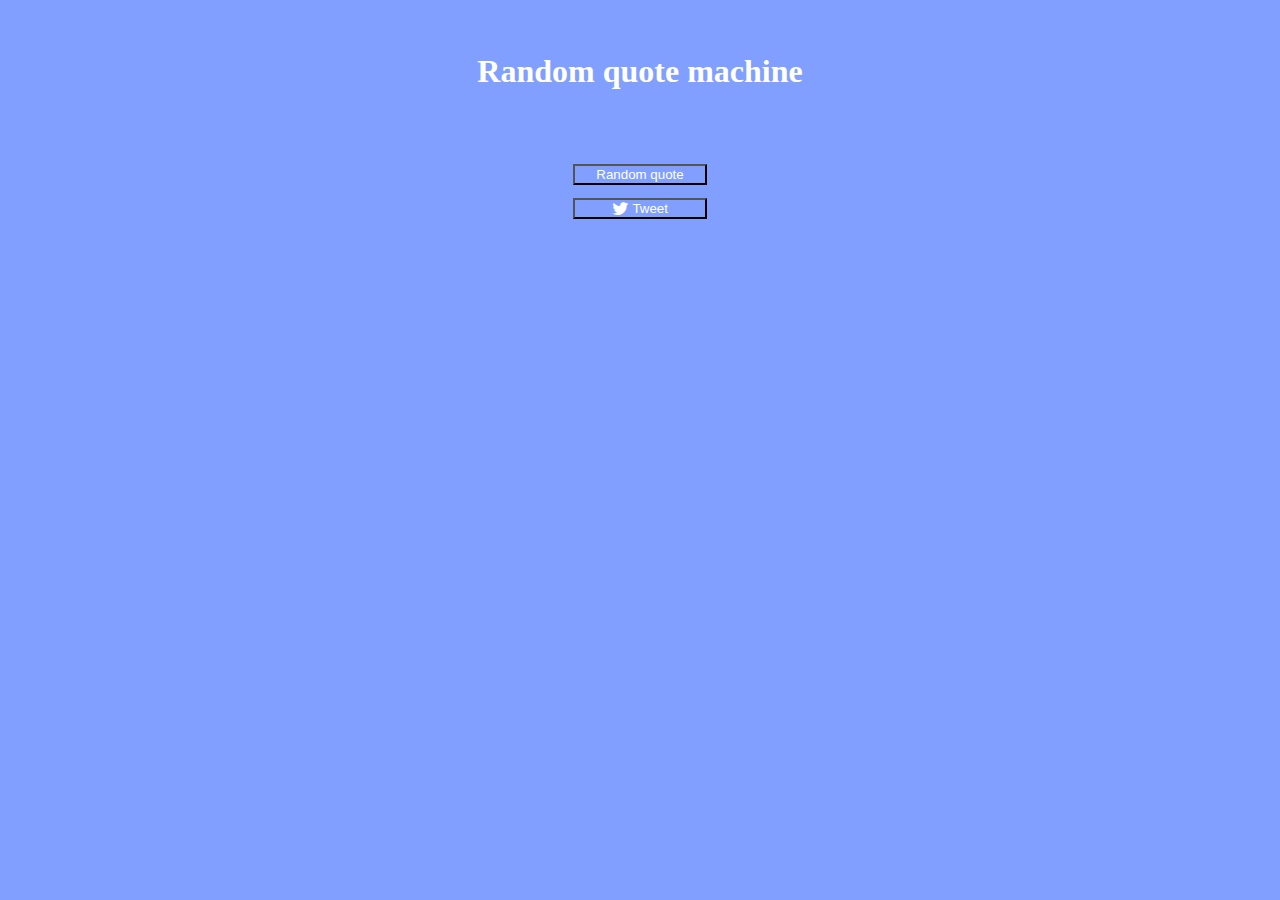
<file: ajax-zad-2/index.html>
<!DOCTYPE html>
<html>
	<head>
		<title>Quote machine</title>
		<meta charset="utf-8">
		<meta name="viewport" content="width=device-width, initial-scale=1.0">
		<link rel="stylesheet" href="https://maxcdn.bootstrapcdn.com/bootstrap/3.3.6/css/bootstrap.min.css" integrity="sha384-1q8mTJOASx8j1Au+a5WDVnPi2lkFfwwEAa8hDDdjZlpLegxhjVME1fgjWPGmkzs7" crossorigin="anonymous">
		<link rel="stylesheet" type="text/css" href="https://maxcdn.bootstrapcdn.com/font-awesome/4.5.0/css/font-awesome.min.css">
		<link rel="stylesheet" type="text/css" href="css/style.css">
		<script src="https://ajax.googleapis.com/ajax/libs/jquery/3.2.1/jquery.min.js"></script>
	</head>
	<body>
		<main>
			<header>
				<h1>Random quote machine</h1>
			</header>
			<div class="box">
				<h2 class="quote"></h2>
				<h3 class="author"></h3>
			</div>
			<div class="button-box">
				<button class="trigger btn btn-default"> Random quote </button>
				<a href="#" target="_blank" class="tweet"><button class="btn btn-default"><i class="fa fa-lg fa-twitter"></i> Tweet</button></a>
			</div>
		</main>
		<script type="text/javascript" src="js/script.js"></script>
	</body>
</html>
</file>
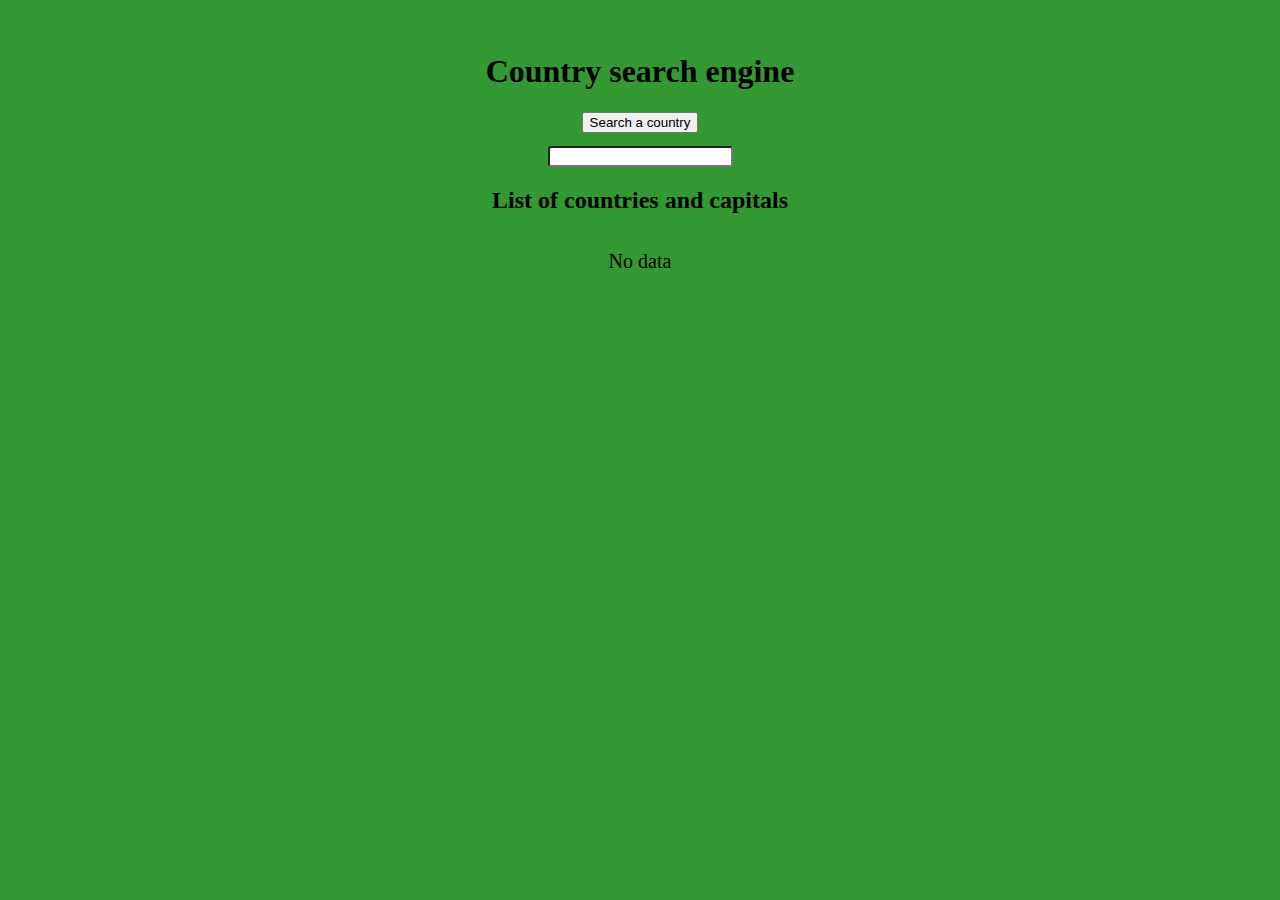
<file: ajax-zad-3/index.html>
<!DOCTYPE html>
<html>
	<head>
		<title>Country searcher</title>
		<meta charset="utf-8">
		<meta name="viewport" content="width=device-width, initial-scale=1.0">
		<link rel="stylesheet" href="https://maxcdn.bootstrapcdn.com/bootstrap/3.3.6/css/bootstrap.min.css" integrity="sha384-1q8mTJOASx8j1Au+a5WDVnPi2lkFfwwEAa8hDDdjZlpLegxhjVME1fgjWPGmkzs7" crossorigin="anonymous">
		<link rel="stylesheet" type="text/css" href="css/style.css">
		<script src="https://ajax.googleapis.com/ajax/libs/jquery/3.2.1/jquery.min.js"></script>
	</head>
	<body>
		<div class="search-box">
			<h1>Country search engine</h1>
			<button id="search" class="btn btn-info">Search a country</button>
			<input id="country-name" type="text" />
			<h2>List of countries and capitals</h2>
			<ul id="countries">
	  			<li>No data</li>
			</ul>
		</div>
		<script type="text/javascript" src="js/script.js"></script>
	</body>
</html>
</file>
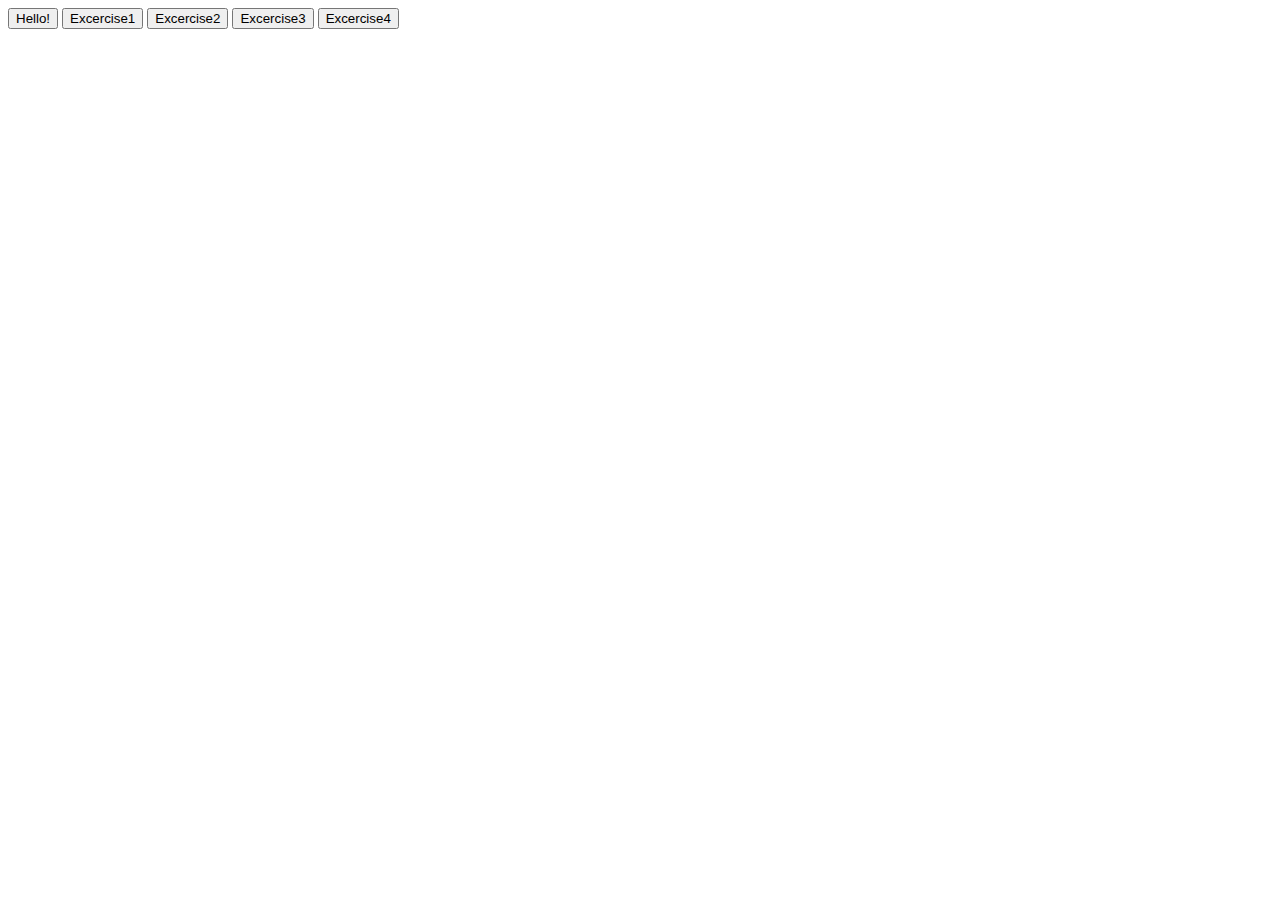
<file: DOM/index.html>
<!DOCTYPE html>
<html lang="en">
  <head>
    <meta charset='UTF-8'>
    <title>DOM</title>
  </head>
  <body>
    <button class="button">Hello!</button>
    <button class="button">Excercise1</button>
    <button class="button">Excercise2</button>
    <button class="button">Excercise3</button>
    <button class="button">Excercise4</button>
    <script type="text/javascript" src="js/script.js"></script>
  </body>
</html>
</file>
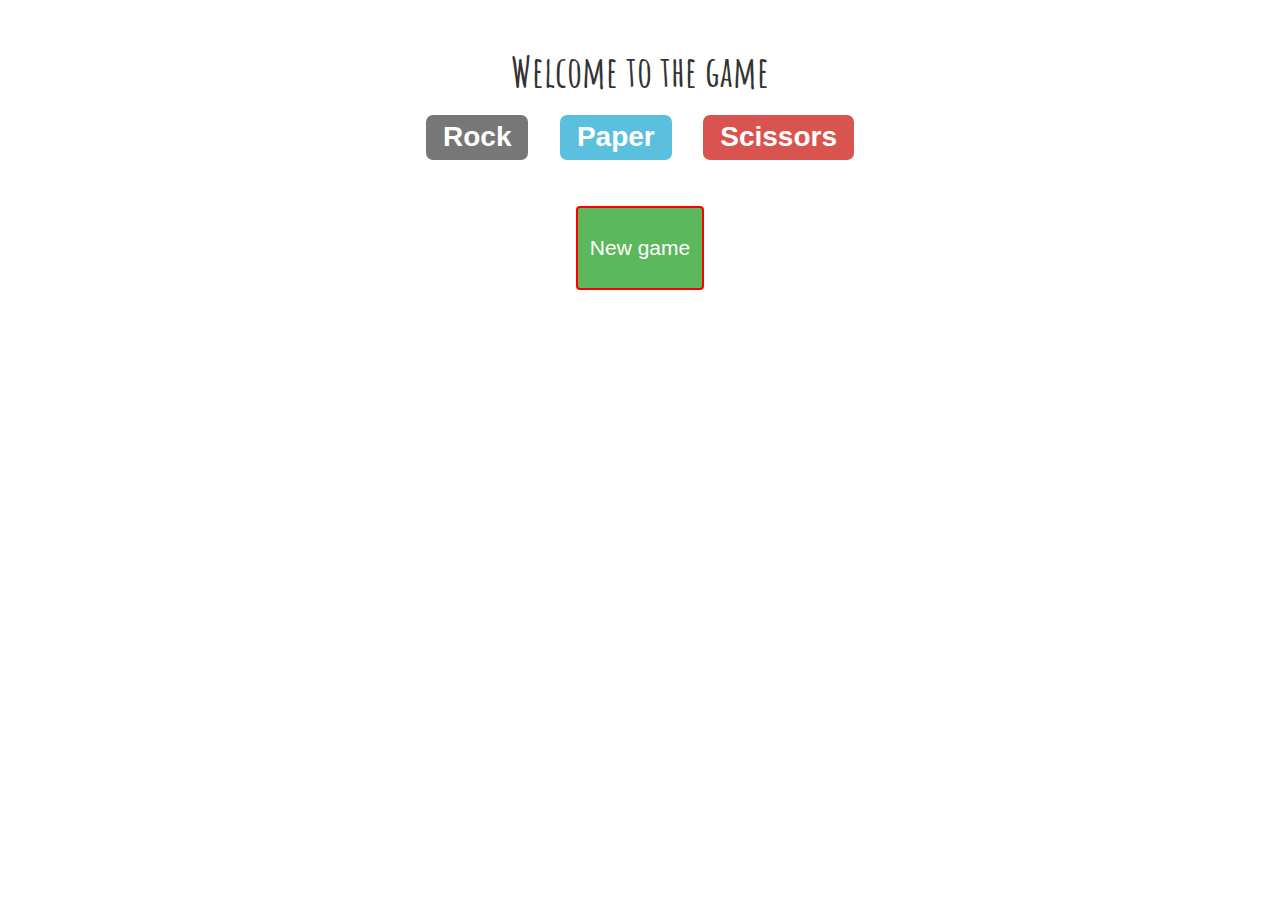
<file: Game/index.html>
<!DOCTYPE html>
<html lang="en">
	<head>
      <meta charset="UTF-8"/>
	    <link href="https://maxcdn.bootstrapcdn.com/bootstrap/3.3.6/css/bootstrap.min.css" rel="stylesheet" />
    	<link href="https://cdnjs.cloudflare.com/ajax/libs/font-awesome/4.6.3/css/font-awesome.min.css" rel="stylesheet" />
        <link href="https://fonts.googleapis.com/css?family=Amatic+SC:400,700" rel="stylesheet"/>
    	<link rel="stylesheet" type="text/css" href="css/style.css"/>
        <script src="https://ajax.googleapis.com/ajax/libs/jquery/3.2.1/jquery.min.js"></script>
        <script src="https://maxcdn.bootstrapcdn.com/bootstrap/3.3.7/js/bootstrap.min.js"></script>
	</head>
	<body>
        <div class="background">
            <div class="container">
                <h3 class="text-center">Welcome to the game</h3>
                <div class="text-center game-title">
        	        <span class="label label-default" data-toggle="tooltip" data-placement="auto left" title="<img src='https://images.pexels.com/photos/162477/coal-miners-minerals-extraction-162477.jpeg?w=940&h=650&auto=compress&cs=tinysrgb' width='160px'/>">Rock</span>
       	            <span class="label label-info" data-toggle="tooltip" data-placement="left" title="<img src='https://images.pexels.com/photos/479453/pexels-photo-479453.jpeg?w=940&h=650&auto=compress&cs=tinysrgb'/>">Paper</span>
        	        <span class="label label-danger" data-toggle="tooltip" title="<img src='https://images.pexels.com/photos/271402/pexels-photo-271402.jpeg?w=940&h=650&auto=compress&cs=tinysrgb' width='160px'/>">Scissors</span>
      		    </div>
    	    </div>

    		<div id="js-newGameElement" class="container">
     			<div class="row text-center">
        			<button  id="js-newGameButton" class="btn btn-success">New game</button>
      			</div>
    		</div>

    		<div id="js-playerPickElement" class="container">
      			<div class="row text-center">
        			<button id="js-playerPick_rock" class="btn">
          				<span class="badge">
            				<i class="fa fa-hand-rock-o" aria-hidden="true"></i>
          				</span>
          				Rock
        			</button>
        			<button id="js-playerPick_paper" class="btn">
          				<span class="badge">
          					<i class="fa fa-hand-paper-o" aria-hidden="true"></i>
          				</span>
         			 	Paper
        			</button>
        			<button id="js-playerPick_scissors" class="btn">
          				<span class="badge">
          					<i class="fa fa-hand-scissors-o" aria-hidden="true"></i>
          				</span>
         			 	Scissors
        			</button>
      			</div>
    		</div>

    		<div id="js-resultsTableElement" class="container">
      			<div class="row">
       				<div class="col-xs-5 text-right">
          				<span id="js-playerPoints" class="badge">0</span>
         				<span id="js-playerName">Player Name</span>
        			</div>
        			<div class="col-xs-2 text-center">VS.</div>
        			<div class="col-xs-5 text-left">
          				<span id="js-computerPoints" class="badge">0</span>
          				Computer
        			</div>
      			</div>
      			<div class="row">
        			<div class="col-xs-5 text-right">
          				<span id="js-playerPick">Player selection</span>
        			</div>
        			<div class="col-xs-2"></div>
        			<div class="col-xs-5 text-left">
          				<span id="js-computerPick">Computer selection</span>
        			</div>
      			</div>
      			<div class="row">
        			<div class="col-xs-5 text-right">
          				<span id="js-playerResult">Player Score</span>
        			</div>
        			<div class="col-xs-2"></div>
        			<div class="col-xs-5 text-left">
          				<span id="js-computerResult">Computer Score</span>
        			</div>
      			</div>
    		</div>
            <script type="text/javascript" src="js/script.js"></script>
        </div>
	</body>
</html>
</file>
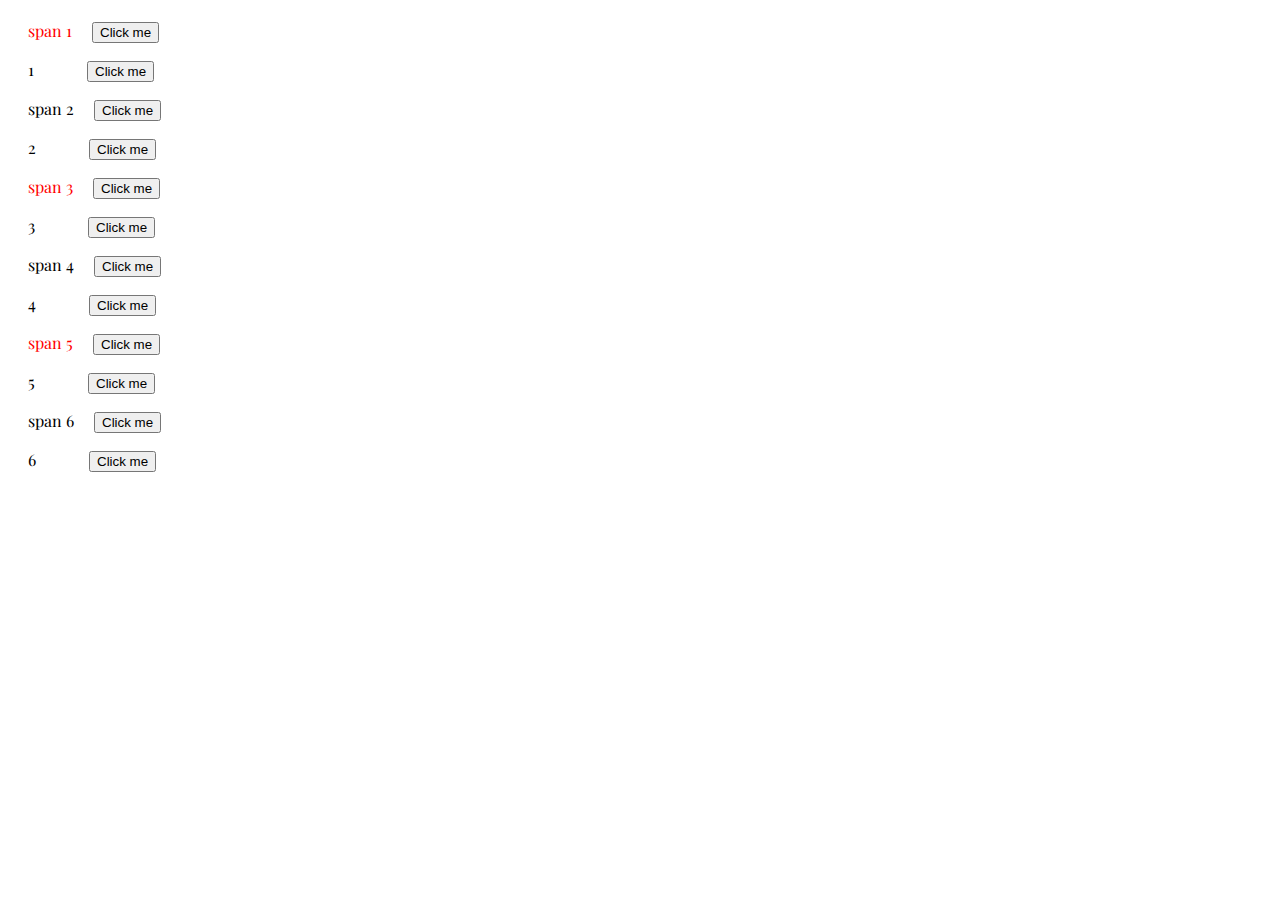
<file: JQuery/zad-1/index.html>
<!DOCTYPE html>
<html>
<head>
  <title>Photoapp</title>
  <meta charset="UTF-8">
  <meta name="viewport" content="width=device-width, initial-scale=1.0">
  <link href="https://maxcdn.bootstrapcdn.com/bootstrap/3.3.6/css/bootstrap.min.css" rel="stylesheet" integrity="sha384-1q8mTJOASx8j1Au+a5WDVnPi2lkFfwwEAa8hDDdjZlpLegxhjVME1fgjWPGmkzs7" crossorigin="anonymous">
  <link href="https://fonts.googleapis.com/css?family=Playfair+Display" rel="stylesheet">
  <link rel="stylesheet" type="text/css" href="css/style.css">
  <script src="https://ajax.googleapis.com/ajax/libs/jquery/3.2.1/jquery.min.js"></script>
</head>
<body>
	<div>
		<div>
			<p><span>span 1</span></p>
		</div>
		<div>
			<p>1</p>
		</div>
		<div>
			<p><span>span 2</span></p>
		</div>
		<div>
			<p>2</p>
		</div>
		<div>
			<p><span>span 3</span></p>
		</div>
		<div>
			<p>3</p>
		</div>
		<div>
			<p><span>span 4</span></p>
		</div>
		<div>
			<p>4</p>
		</div>
		<div>
			<p><span>span 5</span></p>
		</div>
		<div>
			<p>5</p>
		</div>
		<div>
			<p><span>span 6</span></p>
		</div>
		<div>
			<p>6</p>
		</div>
	</div>
	<script type="text/javascript" src="js/script.js"></script>
</body>
</html>
</file>
<file: ajax-zad-2/css/style.css>
body {
	margin: 0;
	background: #809fff;
	color: white;
}

main {
	display: flex;
	flex-direction: column;
	align-items: center;
	margin-top: 2em;
}

.box {
	text-align: center;
}

.button-box {
	display: flex;
	align-items: center;
	flex-direction: column;
	margin-top: 2em;
}

.btn {
	margin-bottom: 1em;
	width: 10em;
	background: #809fff;
	color: white;
}

.btn:focus {
	background: #809fff;
	border: 1px solid white;
	color: white;
}

.tweet {
	text-decoration: none;
}
</file>
<file: ajax-zad-3/css/style.css>
body {
	margin: 0;
	background: #339933;
}

.search-box {
	max-width: 1200px;
	display: flex;
	margin: 0 auto;
	flex-direction: column;
	align-items: center;
	margin-top: 2em;
	text-align: center;
}

#country-name {
	margin-top: 1em;
	border-radius: 3px;
}

#countries {
	padding: 0;
	list-style-type: none;
}

#countries li {
	font-size: 20px;
}

.strong {
	font-weight: bold;
}
</file>
<file: Game/css/style.css>
body {
	margin: 0;
	padding: 0;
}

.container {
	padding: 2em;
	width: 100%;
}

.background {
	background-image: url('https://static.pexels.com/photos/591652/play-fun-blocks-block-591652.jpeg');
	background-repeat: no-repeat;
	background-position: center;
	background-size: 100% 100%;
	height: 100vh;
}

.tooltip-inner {
	width: 150px;
	height: 100px;
	overflow: hidden;
	padding: 0;
}

.game-title {
	margin-top: 2em;
}

.game-title span {
	font-size: 2em;
	margin: 0 0.5em;
}

#js-resultsTableElement {
	font-size: 3em;
	font-family: 'Amatic SC', cursive;
	font-weight: 700;
	letter-spacing: 0.2em;
}

h3 {
	font-family: 'Amatic SC', cursive;
	font-size: 3em;
	font-weight: 700;
}

.btn-success {
	height: 4em;
	width: auto;
	font-size: 1.5em;
	border: 2px solid red;
}

.badge {
	font-size: 1em !important;
}
</file>
<file: JQuery/zad-1/css/style.css>
body {
	margin-top: 20px;
	font-family: 'Playfair Display', serif;
}
</file>
